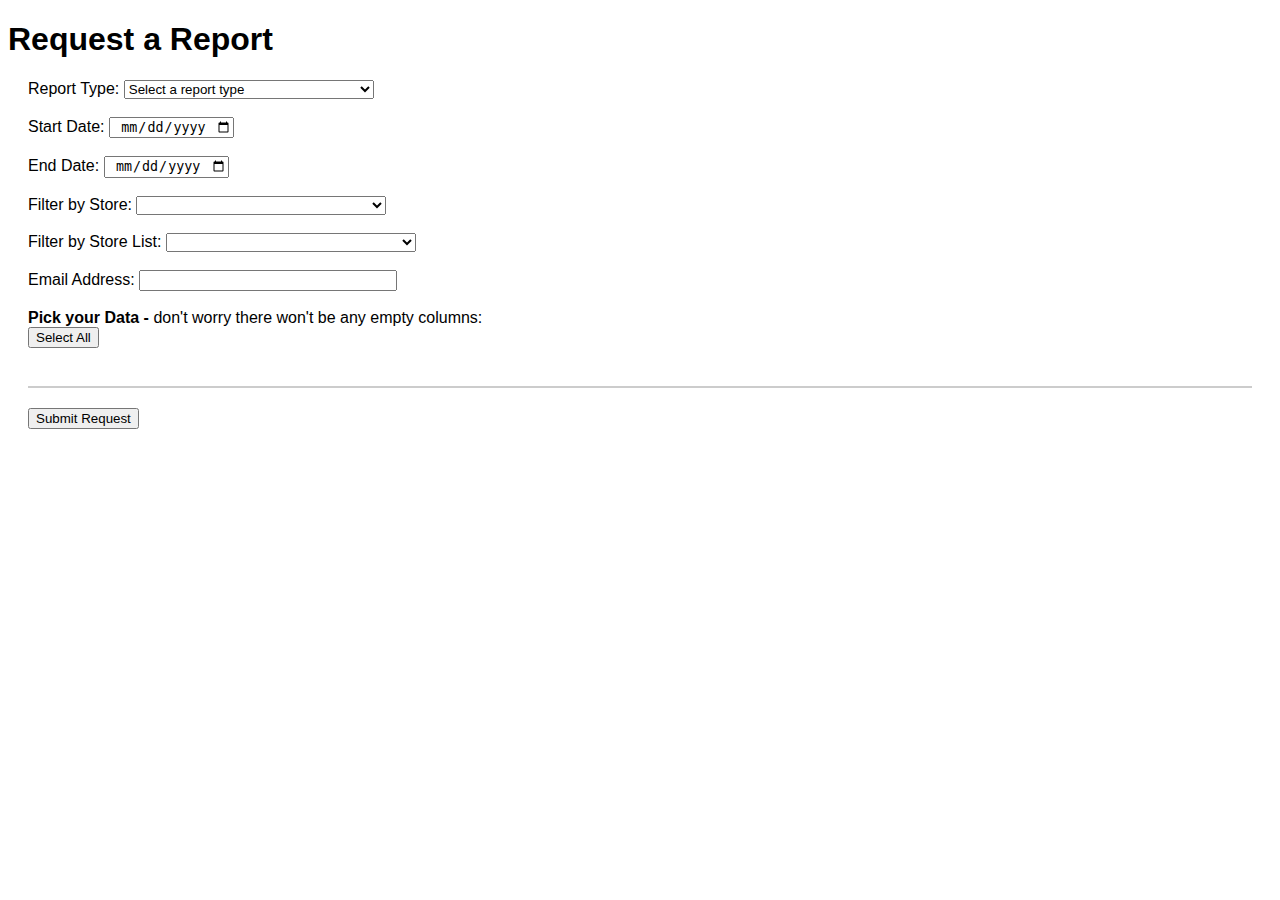
<file: index.old.html>
<!DOCTYPE html>
<html lang="en">
<head>
  <meta charset="UTF-8">
  <meta name="viewport" content="width=device-width, initial-scale=1.0">
  <title>Report Request</title>
  <style>
    /* Add basic CSS for form layout */
    body {
      font-family: Arial, sans-serif;
    }
    form {
      margin: 20px;
    }
    label {
      margin-bottom: 8px;
    }
    select, input[type="email"] {
      min-width: 250px; /* Set a minimum width for dropdowns and email field */
    }
    table {
      width: 100%;
      border-collapse: collapse;
      margin: 20px 0;
    }
    table, th, td {
      border: 1px solid black;
    }
    th, td {
      padding: 8px;
      text-align: left;
    }
    th {
      background-color: #f2f2f2;
    }
    input[type="date"] {
      text-align: center;
    }
    .pagination {
      margin: 20px 0;
      text-align: center;
    }
    .pagination button {
      margin: 0 5px;
      padding: 5px 10px;
    }
    
    /* Spreadsheet header style */
    .spreadsheet-header {
      display: flex;
      flex-wrap: wrap; /* Allow buttons to wrap */
      margin-bottom: 20px;
      border-bottom: 2px solid #ccc;
      padding-bottom: 20px;
    }
    .spreadsheet-header .toggle-btn {
      flex: 1 1 auto; /* Allow buttons to grow and shrink */
      padding: 10px; /* Adjust padding for better look */
      border: 1px solid #ccc;
      background-color: #f9f9f9;
      cursor: pointer;
      text-align: center;
      margin: 5px; /* Spacing between buttons */
      word-wrap: break-word; /* Ensure words wrap within the button */
    }
    .spreadsheet-header .toggle-btn.selected {
      background-color: #007bff;
      color: white;
    }
    
  </style>
</head>
<body>
  <h1>Request a Report</h1>
  
  <form id="reportForm">
    <label for="reportType">Report Type:</label>
    <select id="reportType" required>
      <option value="">Select a report type</option>
      <option value="loyalty_daily_performance">Loyalty Daily Performance</option>
      <option value="redemptions_events_report">Redemptions and Events Report</option>
      <!-- Add other report types here -->
    </select><br><br>

    <label for="startDate">Start Date:</label>
    <input type="date" id="startDate" required><br><br>

    <label for="endDate">End Date:</label>
    <input type="date" id="endDate" required><br><br>

    <label for="filterByStore">Filter by Store:</label>
    <select id="filterByStore" name="store_ids" >
      <!-- Options will be populated dynamically from an API call -->
    </select><br><br>

    <label for="filterByStoreList">Filter by Store List:</label>
    <select id="filterByStoreList" name="store_list_id" >
      <!-- Options will be populated dynamically from an API call -->
    </select><br><br>

    <label for="email">Email Address:</label>
    <input type="email" id="email" required><br><br>
    
    <label for="columns"><b>Pick your Data - </b>don't worry there won't be any empty columns:</label><br>
    <button type="button" id="selectAllBtn">Select All</button><br><br>
    <div class="spreadsheet-header" id="columns">
      <!-- Columns will be dynamically inserted here based on the selected report type -->
    </div>
    <button type="submit">Submit Request</button>
    <div id="dateError" style="color: red;"></div>
  </form>

  <script>
    const columnsData = {
      loyalty_daily_performance: [
        { value: "Business Day", label: "BusinessDay <i>xx/xx/xxxx </i>" },
        { value: "Loyalty Program ID", label: "ProgramID" },
        { value: "Store ID", label: "StoreID" },
        { value: "Store Number", label: "Store Number" },
        { value: "Total Number of Transactions", label: "<b>Total (#)</b> - <i>AllTransactions</i>" },
        { value: "Total Number of Loyalty Transactions", label: "Total (#)- LoyaltyTransactions" },
        { value: "Total Number of Anonymous Transactions", label: "Total Number of Anonymous Transactions" },
        { value: "Rewards Redeemed", label: "Rewards Redeemed" },
        { value: "Total Discounts", label: "Total Discounts" },
        { value: "Subtotal for all Transactions", label: "Subtotal - All Transactions" },
        { value: "Subtotal for all Loyalty Transactions", label: "Subtotal - all Loyalty Transactions" },
        { value: "Subtotal for all Anonymous Transactions", label: "Subtotal - all Anonymous Transactions" },
        { value: "Subtotal for all Transactions", label: "<b>All Transactions-</b><i>Subtotal</i>" },
        { value: "Average Transactions Subtotal", label: "Average Transactions Subtotal" },
        { value: "Average Loyalty Transaction Subtotal", label: "Average Loyalty Transaction Subtotal" },
        { value: "Average Anonymous Transaction Subtotal", label: "Average Anonymous Transaction Subtotal" }
      ],
      redemptions_events_report: [
        { value: "Event Date", label: "Event Date" },
        { value: "Event Type", label: "Event Type" },
        { value: "Redemption Count", label: "Redemption Count" },
        { value: "Redemption Value", label: "Redemption Value" },
        { value: "Store ID", label: "StoreID" },
        { value: "Store Number", label: "Store Number" },
        { value: "Total Discounts", label: "Total Discounts" },
        { value: "Total Rewards", label: "Total Rewards" },
        { value: "Date", label: "Date" },
        { value: "ID", label: "ID" },
        { value: "Code", label: "Code" },
        { value: "Store", label: "Store" },
        { value: "Sales", label: "Sales" },
        { value: "Total", label: "Total" },
        { value: "Extra Column 1", label: "Extra 1" },
        { value: "Extra Column 2", label: "Extra 2" },
      ]
      // Add other report types and their columns here
    };
    document.getElementById('reportType').addEventListener('change', function() {
    const selectedReportType = this.value;
    const columnsContainer = document.getElementById('columns');
    const buttons = columnsContainer.querySelectorAll('.toggle-btn');
    
    buttons.forEach(button => {
      button.innerHTML = '';
      button.style.visibility = 'hidden';
      button.classList.remove('selected');
    });

    if (columnsData[selectedReportType]) {
      columnsData[selectedReportType].forEach((column, index) => {
        if (buttons[index]) {
          buttons[index].innerHTML = column.label;
          buttons[index].dataset.value = column.value;
          buttons[index].style.visibility = 'visible';
        }
      });
    }
  });

  // Validate dates
  function validateDates() {
    // Existing validation logic...
  }

// Function to validate the date inputs
function validateDates() {
  const startDateInput = document.getElementById('startDate');
  const endDateInput = document.getElementById('endDate');
  const startDate = new Date(startDateInput.value);
  const endDate = new Date(endDateInput.value);
  const errorMessage = document.getElementById('dateError');
  const submitButton = document.querySelector('button[type="submit"]');

  // Check if dates are valid
  if (!startDateInput.value || !endDateInput.value) {
    errorMessage.textContent = "Please enter both start and end dates.";
    submitButton.disabled = true; // Disable submit button
    return false;
  }

  // Check if start date is before end date
  if (startDate > endDate) {
    errorMessage.textContent = "Start date must be before end date.";
    submitButton.disabled = true; // Disable submit button
    return false;
  }

  errorMessage.textContent = ""; // Clear any error message
  submitButton.disabled = false; // Enable submit button
  return true;
}

// Add event listeners for validation
document.getElementById('startDate').addEventListener('change', validateDates);
document.getElementById('endDate').addEventListener('change', validateDates);
  document.querySelectorAll('.toggle-btn').forEach(button => {
    button.addEventListener('click', () => {
      button.classList.toggle('selected');
    });
  });

    function createButtons(reportType) {
      const columnsContainer = document.getElementById('columns');
      columnsContainer.innerHTML = ''; // Clear any existing buttons

      if (columnsData[reportType]) {
        columnsData[reportType].forEach((column) => {
          const button = document.createElement('button');
          button.type = 'button';
          button.className = 'toggle-btn';
          button.innerHTML = column.label;
          button.dataset.value = column.value;

          // Check localStorage for previously selected columns
          const selectedColumns = JSON.parse(localStorage.getItem(`${reportType}_selectedColumns`)) || [];
          if (selectedColumns.includes(column.value)) {
            button.classList.add('selected');
          }

          button.addEventListener('click', () => {
            button.classList.toggle('selected');

            // Update localStorage on button click
            const currentSelections = JSON.parse(localStorage.getItem(`${reportType}_selectedColumns`)) || [];
            if (button.classList.contains('selected')) {
              currentSelections.push(column.value);
            } else {
              const index = currentSelections.indexOf(column.value);
              if (index > -1) {
                currentSelections.splice(index, 1);
              }
            }
            localStorage.setItem(`${reportType}_selectedColumns`, JSON.stringify(currentSelections));
          });

          columnsContainer.appendChild(button);
        });
      }
    }

    // Load selected report type from localStorage on page load
    window.addEventListener('DOMContentLoaded', () => {
      const savedReportType = localStorage.getItem('selectedReportType');
      if (savedReportType) {
        document.getElementById('reportType').value = savedReportType;
        createButtons(savedReportType);
      }

      // Load other inputs from localStorage
      const savedStartDate = localStorage.getItem('startDate');
      const savedEndDate = localStorage.getItem('endDate');
      const savedEmail = localStorage.getItem('email');

      if (savedStartDate) {
        document.getElementById('startDate').value = savedStartDate;
      }
      if (savedEndDate) {
        document.getElementById('endDate').value = savedEndDate;
      }
      if (savedEmail) {
        document.getElementById('email').value = savedEmail;
      }
    });

    // Save selected report type and inputs to localStorage
    document.getElementById('reportType').addEventListener('change', function() {
      const selectedReportType = this.value;
      localStorage.setItem('selectedReportType', selectedReportType);
      createButtons(selectedReportType);
      
      // Load previously selected columns
      const selectedColumns = JSON.parse(localStorage.getItem(`${selectedReportType}_selectedColumns`)) || [];
      const buttons = document.querySelectorAll('.toggle-btn');
      buttons.forEach(button => {
        if (selectedColumns.includes(button.dataset.value)) {
          button.classList.add('selected');
        } else {
          button.classList.remove('selected');
        }
      });
    });

    // Save inputs to localStorage on change
    document.getElementById('startDate').addEventListener('input', function() {
      localStorage.setItem('startDate', this.value);
    });

    document.getElementById('endDate').addEventListener('input', function() {
      localStorage.setItem('endDate', this.value);
    });

    document.getElementById('email').addEventListener('input', function() {
      localStorage.setItem('email', this.value);
    });

    document.getElementById('selectAllBtn').addEventListener('click', function() {
      const buttons = document.querySelectorAll('.toggle-btn');
      const isAllSelected = Array.from(buttons).every(button => button.classList.contains('selected'));

      if (isAllSelected) {
        // Deselect all
        buttons.forEach(button => {
          button.classList.remove('selected');
        });
        this.textContent = 'Select All';
        localStorage.setItem(`${document.getElementById('reportType').value}_selectedColumns`, JSON.stringify([]));
      } else {
        // Select all
        buttons.forEach(button => {
          button.classList.add('selected');
        });
        this.textContent = 'Deselect All';

        const allSelectedValues = Array.from(buttons).map(button => button.dataset.value);
        localStorage.setItem(`${document.getElementById('reportType').value}_selectedColumns`, JSON.stringify(allSelectedValues));
      }
    });
  </script>
</body>
</html>
</file>
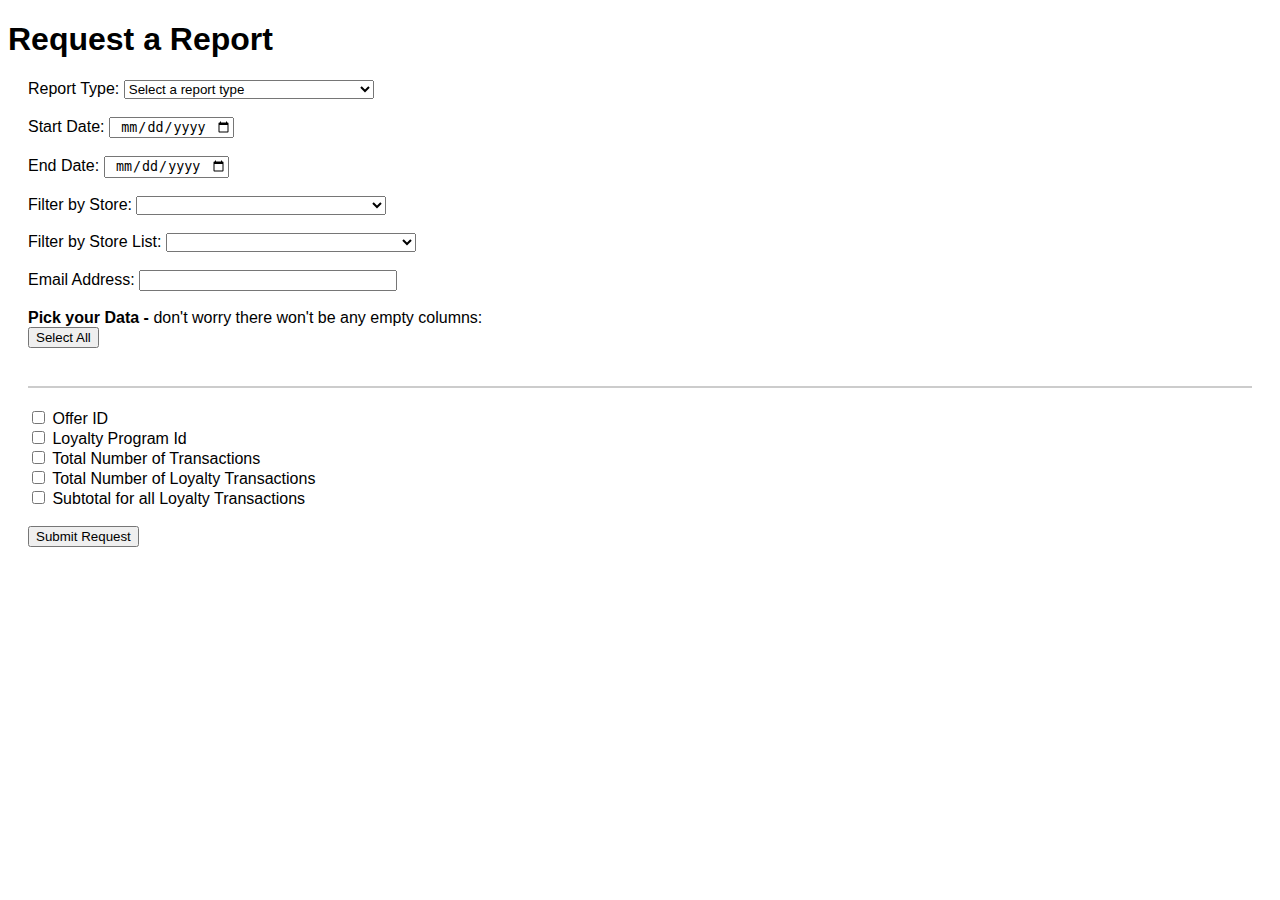
<file: index_old.html>
<!DOCTYPE html>
<html lang="en">
<head>
  <meta charset="UTF-8">
  <meta name="viewport" content="width=device-width, initial-scale=1.0">
  <title>Report Request</title>
  <style>
    /* Add basic CSS for form layout */
    body {
      font-family: Arial, sans-serif;
    }
    form {
      margin: 20px;
    }
    label {
      margin-bottom: 8px;
    }
    select, input[type="email"] {
      min-width: 250px; /* Set a minimum width for dropdowns and email field */
    }
    table {
      width: 100%;
      border-collapse: collapse;
      margin: 20px 0;
    }
    table, th, td {
      border: 1px solid black;
    }
    th, td {
      padding: 8px;
      text-align: left;
    }
    th {
      background-color: #f2f2f2;
    }
    input[type="date"] {
      text-align: center;
    }
    .pagination {
      margin: 20px 0;
      text-align: center;
    }
    .pagination button {
      margin: 0 5px;
      padding: 5px 10px;
    }
    
    /* Spreadsheet header style */
    .spreadsheet-header {
      display: flex;
      flex-wrap: wrap; /* Allow buttons to wrap */
      margin-bottom: 20px;
      border-bottom: 2px solid #ccc;
      padding-bottom: 20px;
    }
    .spreadsheet-header .toggle-btn {
      flex: 1 1 auto; /* Allow buttons to grow and shrink */
      padding: 10px; /* Adjust padding for better look */
      border: 1px solid #ccc;
      background-color: #f9f9f9;
      cursor: pointer;
      text-align: center;
      margin: 5px; /* Spacing between buttons */
      word-wrap: break-word; /* Ensure words wrap within the button */
    }
    .spreadsheet-header .toggle-btn.selected {
      background-color: #007bff;
      color: white;
    }
  </style>
</head>
<body>
  <h1>Request a Report</h1>
  
  <form id="report-form">
    <label for="reportType">Report Type:</label>
    <select id="reportType" required>
      <option value="">Select a report type</option>
      <option value="loyalty_daily_performance">Loyalty Daily Performance</option>
      <option value="redemptions_events_report">Redemptions and Events Report</option>
      <!-- Add other report types here -->
    </select><br><br>

    <label for="startDate">Start Date:</label>
    <input type="date" id="startDate" name="startDate" required><br><br>

    <label for="endDate">End Date:</label>
    <input type="date" id="endDate" name="endDate" required><br><br>

    <label for="filterByStore">Filter by Store:</label>
    <select id="filterByStore" name="store_ids">
      <!-- Options will be populated dynamically from an API call -->
    </select><br><br>

    <label for="filterByStoreList">Filter by Store List:</label>
    <select id="filterByStoreList" name="store_list_id">
      <!-- Options will be populated dynamically from an API call -->
    </select><br><br>

    <label for="email">Email Address:</label>
    <input type="email" id="email" name="email" required><br><br>
    
    <label for="columns"><b>Pick your Data - </b>don't worry there won't be any empty columns:</label><br>
    <button type="button" id="selectAllBtn">Select All</button><br><br>
    <div class="spreadsheet-header" id="columns">
      <!-- Columns will be dynamically inserted here based on the selected report type -->
    </div>
    
    <input type="checkbox" id="offerID" value="Offer ID"> Offer ID<br>
    <input type="checkbox" id="LoyaltyProgramID" value="Loyalty Program Id"> Loyalty Program Id<br>
    <input type="checkbox" id="TotalNumberofTransactions" value="Total Number of Transactions"> Total Number of Transactions<br>
    <input type="checkbox" id="TotalNumberofLoyaltyTransactions" value="Total Number of Loyalty Transactions"> Total Number of Loyalty Transactions<br>
    <input type="checkbox" id="SubtotalforallLoyaltyTransactions" value="Subtotal for all Loyalty Transactions"> Subtotal for all Loyalty Transactions<br><br>

    <button type="submit" id="submit-request">Submit Request</button>
    <div id="dateError" style="color: red;"></div>
    <div id="status"></div>
  </form>

  <div id="loading-spinner" style="display: none;">Loading...</div>
  <div id="error-message"></div>
  <div id="success-message"></div>

  <script src="ReportRequest.js" defer></script>
</body>
</html>
</file>
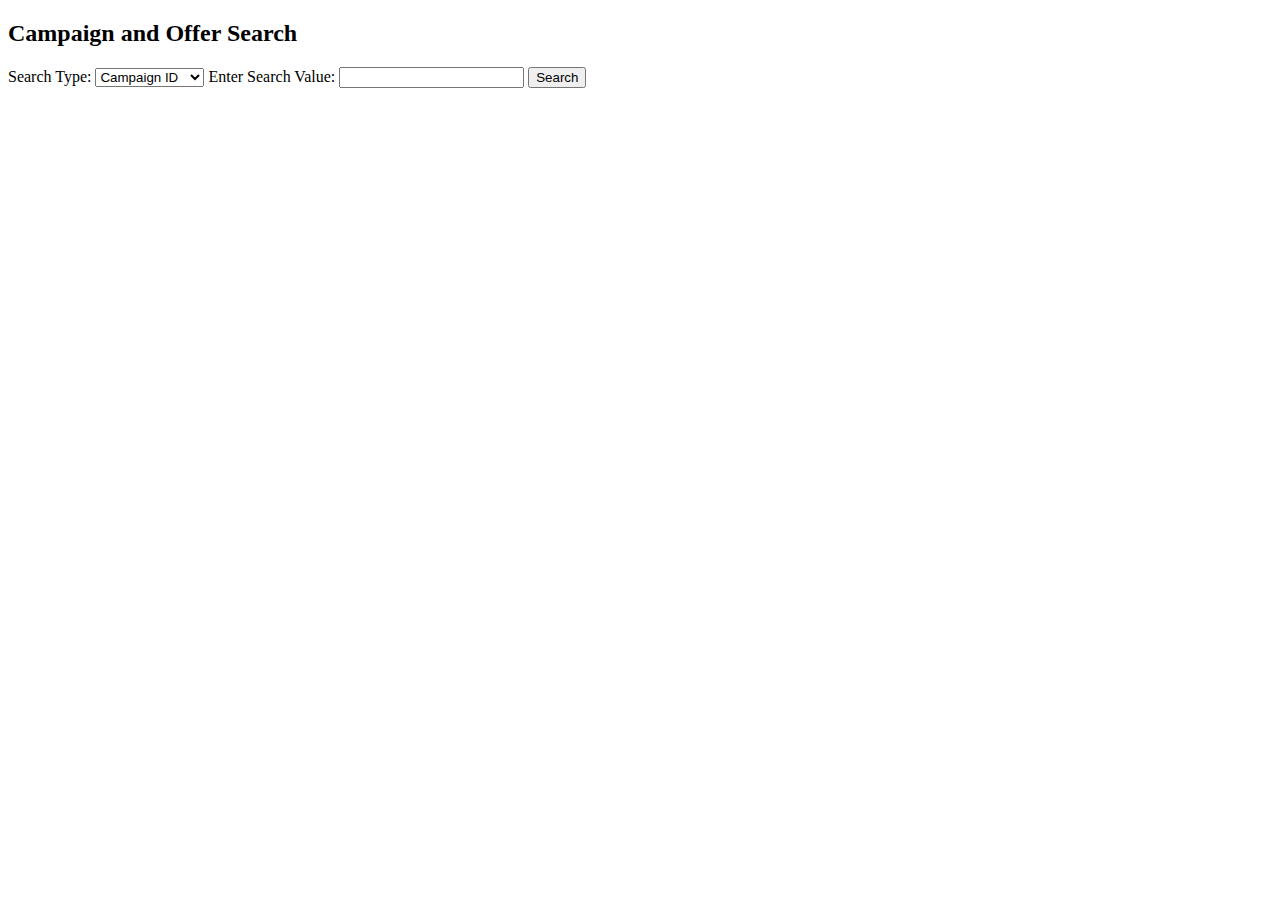
<file: SFCustodian/frontend/campaignSearch.html>
<!DOCTYPE html>
<html lang="en">
<head>
    <meta charset="UTF-8">
    <meta name="viewport" content="width=device-width, initial-scale=1.0">
    <title>Campaign and Offer Search</title>
    <link rel="stylesheet" href="style.css">
</head>
<body>
    <div class="search-container">
        <h2>Campaign and Offer Search</h2>
        <form id="searchForm">
            <label for="searchType">Search Type:</label>
            <select id="searchType" name="searchType" required>
                <option value="campaignId">Campaign ID</option>
                <option value="campaignXid">Campaign XID</option>
                <option value="offerId">Offer ID</option>
            </select>

            <label for="searchValue">Enter Search Value:</label>
            <input type="text" id="searchValue" name="searchValue" required>

            <button type="submit">Search</button>
        </form>
        <div id="message"></div>
        <table id="searchTable" style="display:none;">
            <thead>
                <tr>
                    <th>ID</th>
                    <th>Landing Page URL</th>
                </tr>
            </thead>
            <tbody id="searchResultsBody"></tbody>
        </table>
    </div>
    <script src="js/campaignSearch.js"></script>
</body>
</html>
</file>
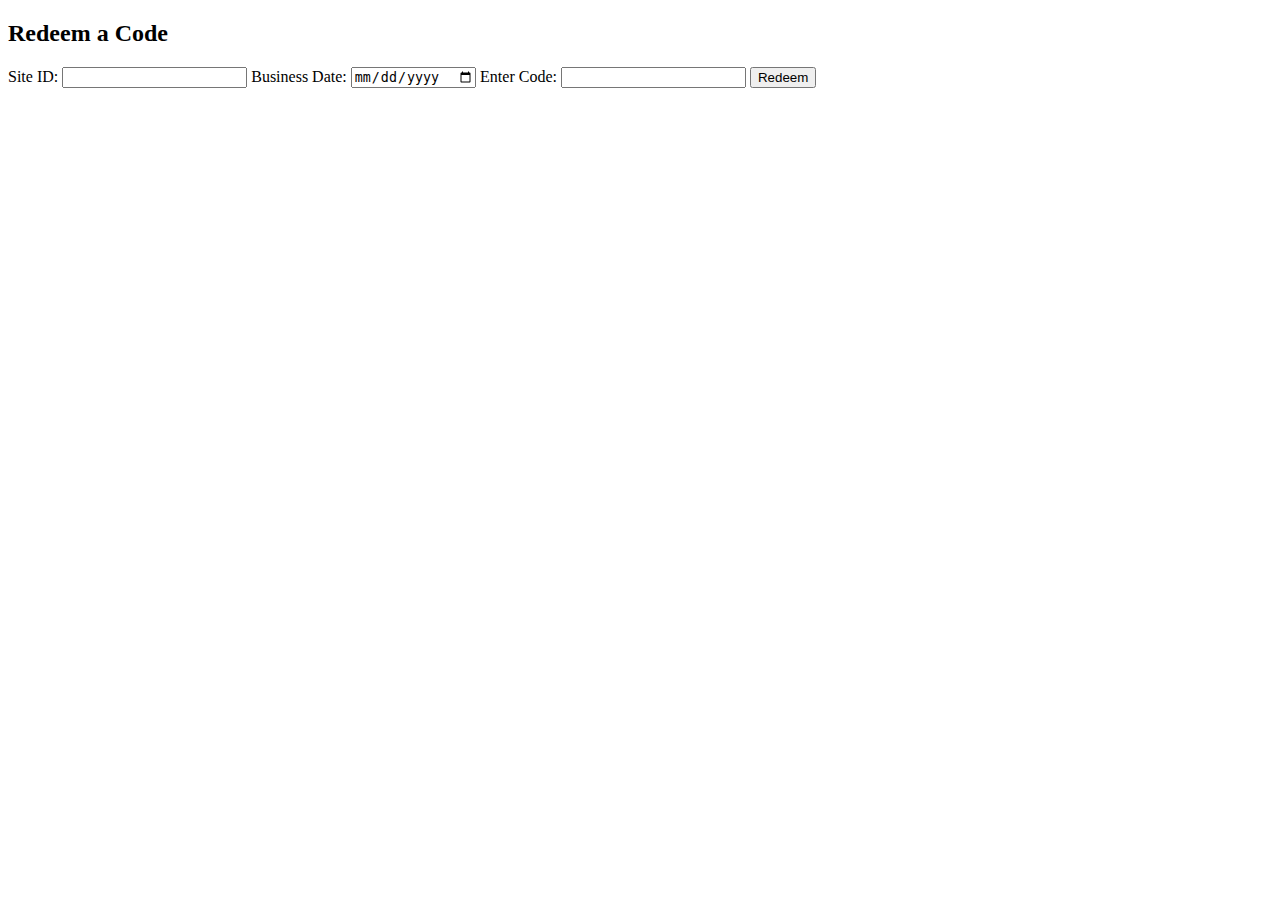
<file: SFCustodian/frontend/redeemCode.html>
<!DOCTYPE html>
<html lang="en">
<head>
    <meta charset="UTF-8">
    <meta name="viewport" content="width=device-width, initial-scale=1.0">
    <title>Redeem a Code</title>
    <link rel="stylesheet" href="style.css">
</head>
<body>
    <div class="redeem-container">
        <h2>Redeem a Code</h2>
        <form id="redeemForm">
            <label for="siteId">Site ID:</label>
            <input type="text" id="siteId" name="siteId" required>
            
            <label for="businessDate">Business Date:</label>
            <input type="date" id="businessDate" name="businessDate" required>
            
            <label for="code">Enter Code:</label>
            <input type="text" id="code" name="code" required>
            
            <button type="submit">Redeem</button>
        </form>
        <div id="message"></div>
    </div>
    <script src="js/redeem.js"></script>
</body>
</html>
</file>
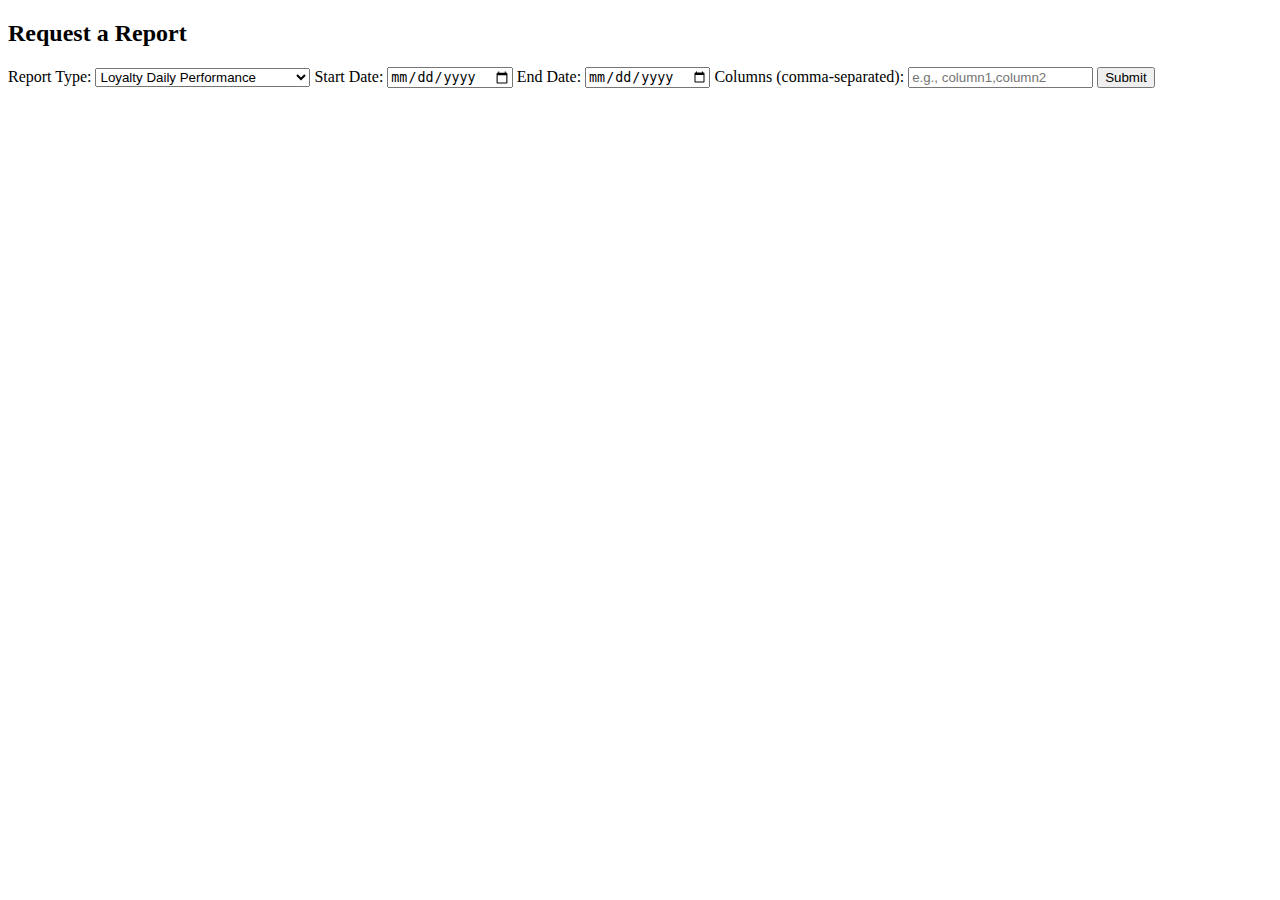
<file: SFCustodian/frontend/reportRequest.html>
<!DOCTYPE html>
<html lang="en">
<head>
    <meta charset="UTF-8">
    <meta name="viewport" content="width=device-width, initial-scale=1.0">
    <title>Request a Report</title>
    <link rel="stylesheet" href="style.css">
</head>
<body>
    <div class="report-container">
        <h2>Request a Report</h2>
        <form id="reportForm">
            <label for="reportType">Report Type:</label>
            <select id="reportType" name="reportType" required>
                <option value="loyalty_daily_performance">Loyalty Daily Performance</option>
                <option value="redemptions_events_report">Redemptions and Events Report</option>
            </select>

            <label for="startDate">Start Date:</label>
            <input type="date" id="startDate" name="startDate" required>

            <label for="endDate">End Date:</label>
            <input type="date" id="endDate" name="endDate" required>

            <label for="columns">Columns (comma-separated):</label>
            <input type="text" id="columns" name="columns" placeholder="e.g., column1,column2" required>

            <button type="submit">Submit</button>
        </form>
        <div id="message"></div>
    </div>
    <script src="js/reportRequest.js"></script>
</body>
</html>
</file>
<file: SFCustodian/frontend/style.css>
/* Your updated style.css code goes here */
</file>
